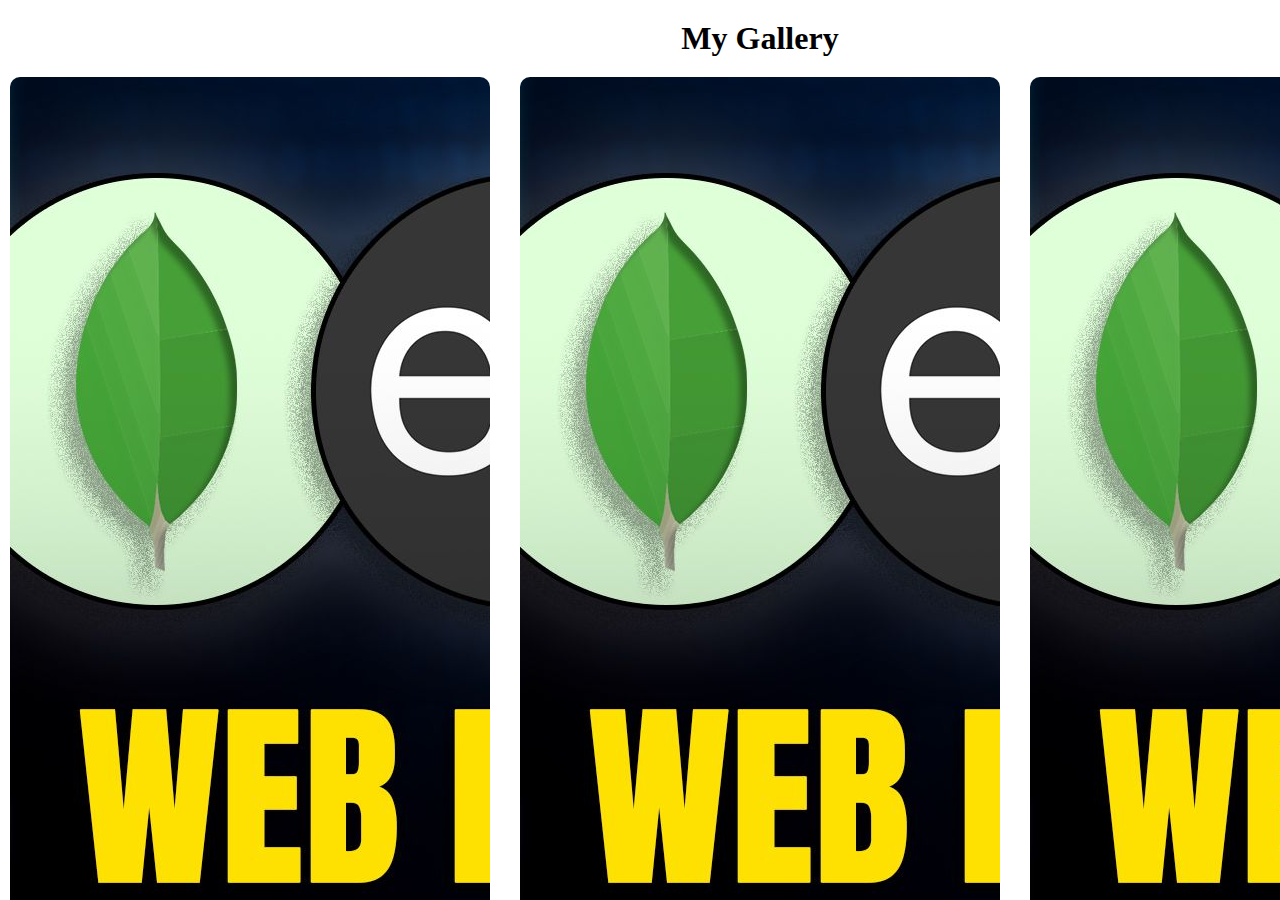
<file: first.html>
<!DOCTYPE html>
<html lang="en">
<head>
    <meta charset="UTF-8">
    <meta http-equiv="X-UA-Compatible" content="IE=edge">
    <meta name="viewport" content="width=device-width, initial-scale=1.0">
    <title>Document</title>
    <link rel="stylesheet" href="first.css">
</head>
<body>
    <div id="wrapper">

        <div class="container">
            <h1>My Gallery</h1>

            <div class="gallary">

                <figure class="card">
                    <img src="Web_Dev.jpg" alt="">
                    <figcaption>Images-1</figcaption>
                </figure>
                <figure class="card">
                    <img src="Web_Dev.jpg" alt="">
                    <figcaption>Images-1</figcaption>
                </figure>
                <figure class="card">
                    <img src="Web_Dev.jpg" alt="">
                    <figcaption>Images-1</figcaption>
                </figure>
                <figure class="card">
                    <img src="Web_Dev.jpg" alt="">
                    <figcaption>Images-1</figcaption>
                </figure>
                <figure class="card">
                    <img src="Web_Dev.jpg" alt="">
                    <figcaption>Images-1</figcaption>
                </figure>
                <figure class="card">
                    <img src="Web_Dev.jpg" alt="">
                    <figcaption>Images-1</figcaption>
                </figure>

            </div>

        </div>

    </div>  
</body>
</html>
</file>
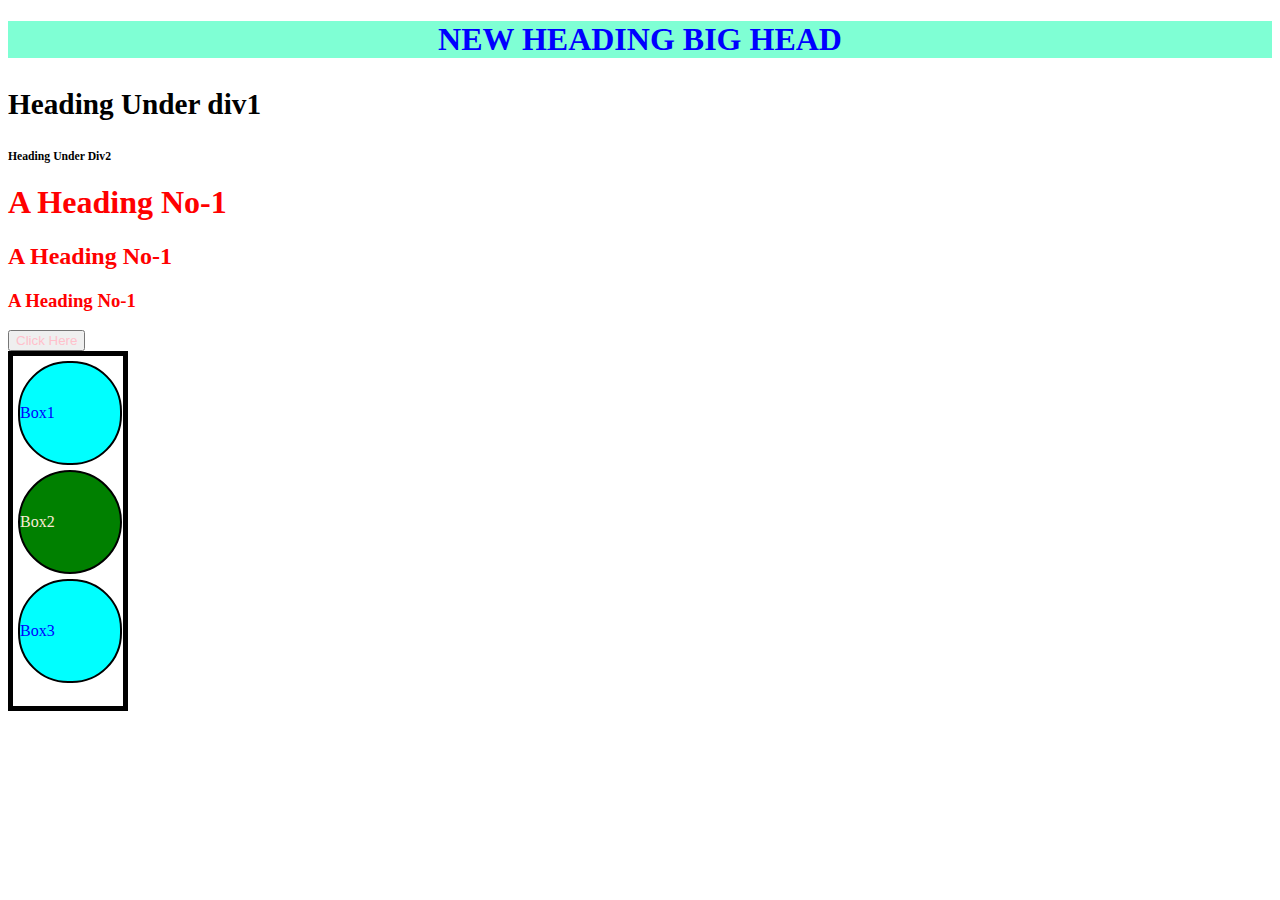
<file: index1.html>
<!DOCTYPE html>
<html lang="en">
<head>
    <meta charset="UTF-8">
    <meta http-equiv="X-UA-Compatible" content="IE=edge">
    <meta name="viewport" content="width=device-width, initial-scale=1.0">
    <title>Document</title>
    <link rel="stylesheet" href="style1.css">
    <style>
        button{
            color:blue;
        }
    </style>
</head>
<body>
    <div id="box">
        <h1>New Heading Big Head</h1>
    </div>
    
    <div id="div1">
        <h3>Heading Under div1</h3>
        <div id="div2">
            <h3>Heading Under Div2</h3>
        </div>
    </div>
    

    <h1 class="heading">A Heading No-1</h1>
    <h2 class="heading">A Heading No-1</h2>
    <h3 class="heading">A Heading No-1</h3>

    <button class="btn" style="color:pink">Click Here</button>
    <div id="bigbox">
        <div class="div1">Box1</div>
        <div class="div2">Box2</div>
        <div class="div3">Box3</div>
    </div>
    
</body>
</html>
</file>
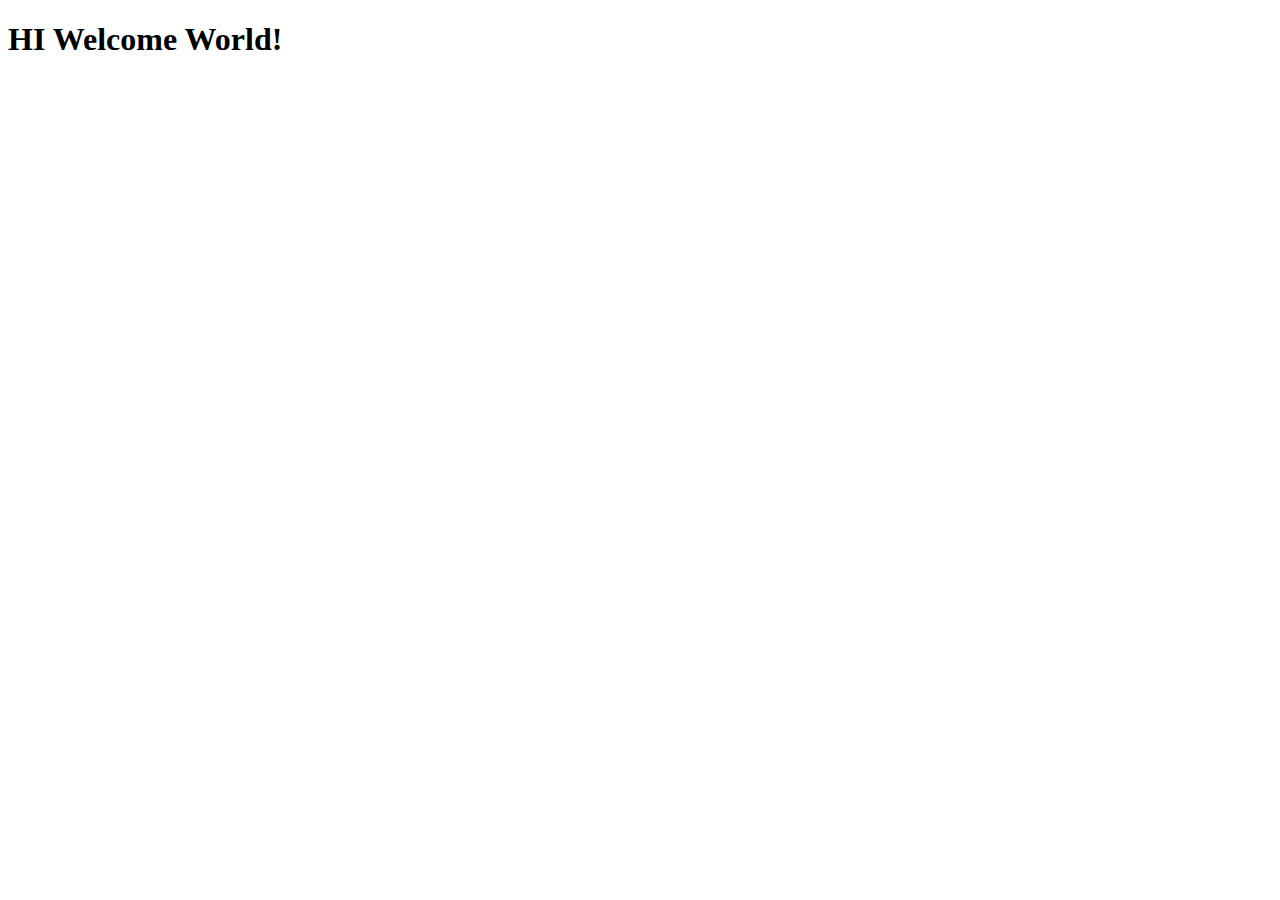
<file: Javatut.html>
<!DOCTYPE html>
<html lang="en">
<head>
    <meta charset="UTF-8">
    <meta http-equiv="X-UA-Compatible" content="IE=edge">
    <meta name="viewport" content="width=device-width, initial-scale=1.0">
    <title>JavaScript Tutotrial</title>
</head>
<body>
    <h1>HI Welcome World!</h1>

    <script>
       
    </script>
    
</body>
</html>
</file>
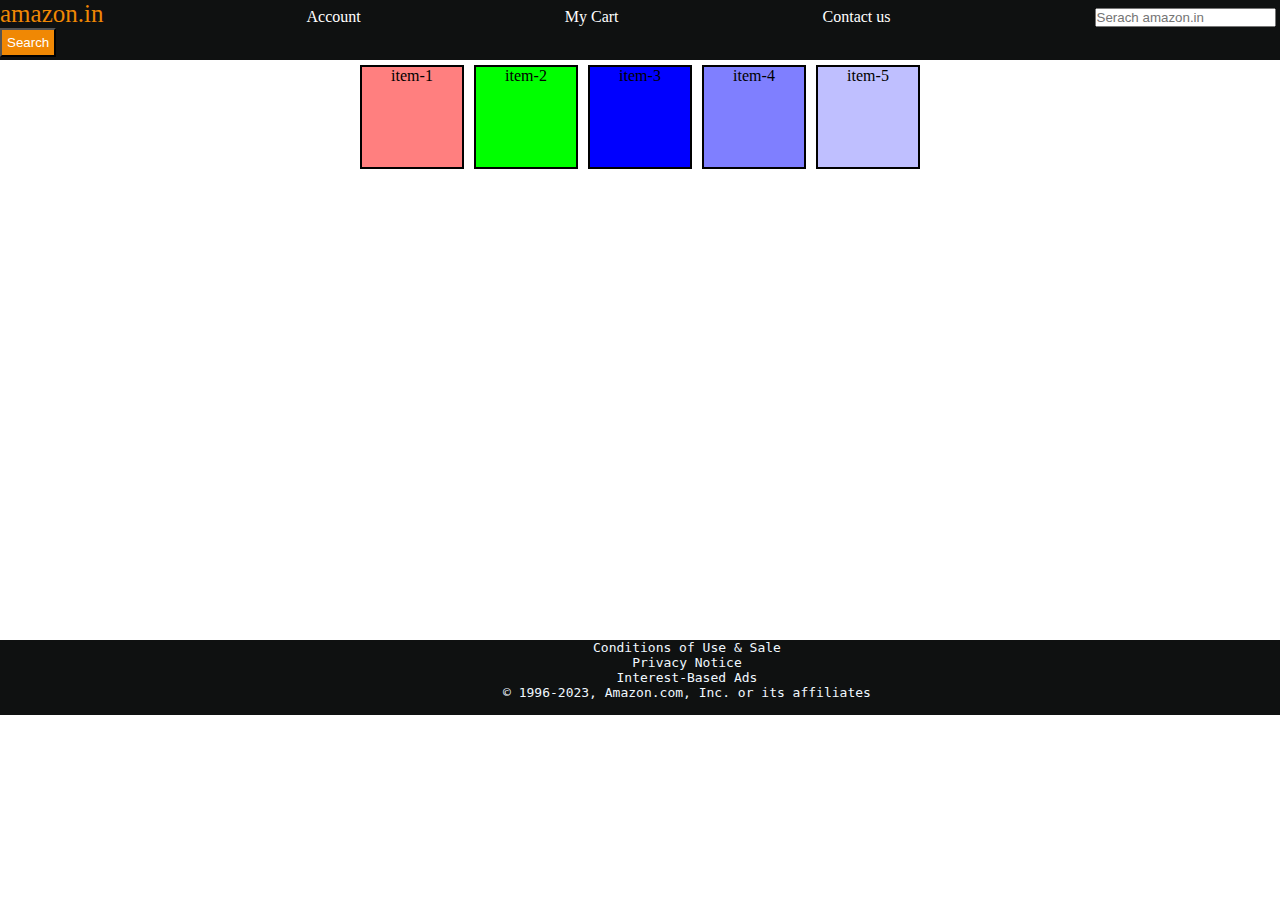
<file: nav.html>
<!DOCTYPE html>
<html lang="en">
<head>
    <meta charset="UTF-8">
    <meta http-equiv="X-UA-Compatible" content="IE=edge">
    <meta name="viewport" content="width=device-width, initial-scale=1.0">
    <title>Document</title>
    <link rel="stylesheet" href="style.css">
</head>
<body>
    <header>
        <div id="navbar">
           <a id="logo">amazon.in</a>
           <a>Account</a>
           <a>My Cart</a>
           <a>Contact us</a> 
           <input class="search" placeholder="Serach amazon.in">
           <button id="searchbtn">Search</button>
        </div>
    </header>
    <div id="content">
        <div class="items" style="background-color:rgba(255,0,0,0.5)">item-1</div>
        <div class="items" style="background-color:rgba(0,255,0,7.5)">item-2</div>
        <div class="items" style="background-color:rgba(0,0,255,1)">item-3</div>
        <div class="items" style="background-color:rgba(0,0,255,0.5)">item-4</div>
        <div class="items" style="background-color:rgba(0,0,255,0.25)">item-5</div>
    </div>
    <footer id="footer">
        <pre>
            Conditions of Use & Sale
            Privacy Notice
            Interest-Based Ads
            © 1996-2023, Amazon.com, Inc. or its affiliates
        </pre>
    </footer>
</body>
</html>
</file>
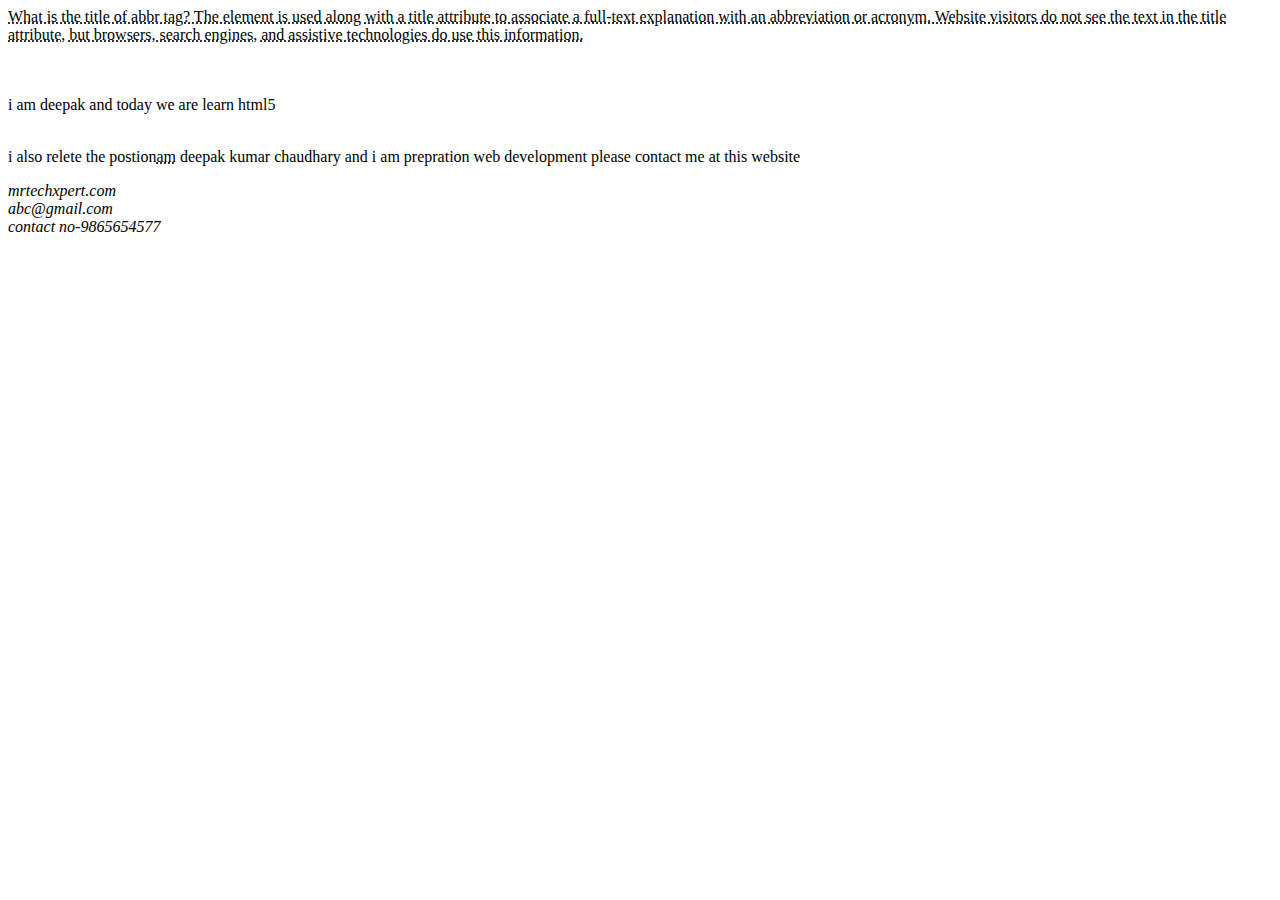
<file: notepadpp.html>
<doctype html>
<html>
<head>
	<title> A Mega Web Dev </title>
</head>
<body>
	<abbr title="lobe kya ho raha hai">What is the title of abbr tag?
The element is used along with a title attribute to associate a 
full-text explanation with an abbreviation or acronym. 
Website visitors do not see the text in the title attribute, 
but browsers, search engines, and assistive technologies do use this 
information.
	</abbr>
	<br><br><br>
	<p> i am deepak and today we are learn html5<p>
	<br>
	i also relete the postion<abbr title="MrTexhxpert">am</abbr> 
	deepak kumar chaudhary and
	i am prepration web development
	 please contact me at this website <address> mrtechxpert.com
	<br>abc@gmail.com<br>contact no-9865654577</address>
</body>
</html>
</file>
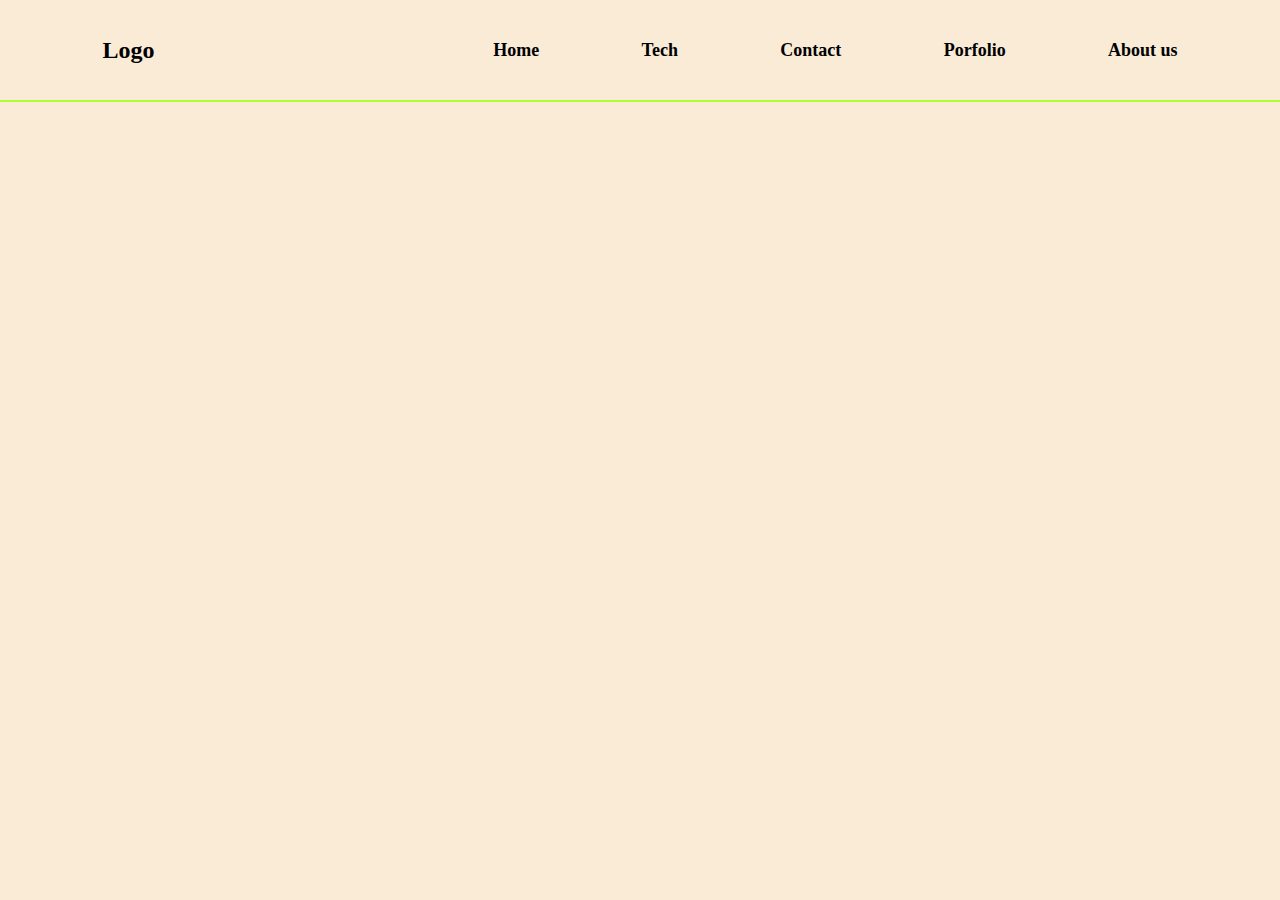
<file: responsive.html>
<!DOCTYPE html>
<html lang="en">
<head>
    <meta charset="UTF-8">
    <meta name="viewport" content="width=device-width, initial-scale=1.0">
    <title>Document</title>
    <link rel="stylesheet" href="responsive.css">
</head>
<body>
    <div class="wrapper">
        <div class="nav">
            <h2>Logo</h2>
            <div class="nav-2">
                <h4>Home</h4>
                <h4>Tech</h4>
                <h4>Contact</h4>
                <h4>Porfolio</h4>
                <h4>About us</h4>
            </div>   
        </div>
    </div>
    
</body>
</html>
</file>
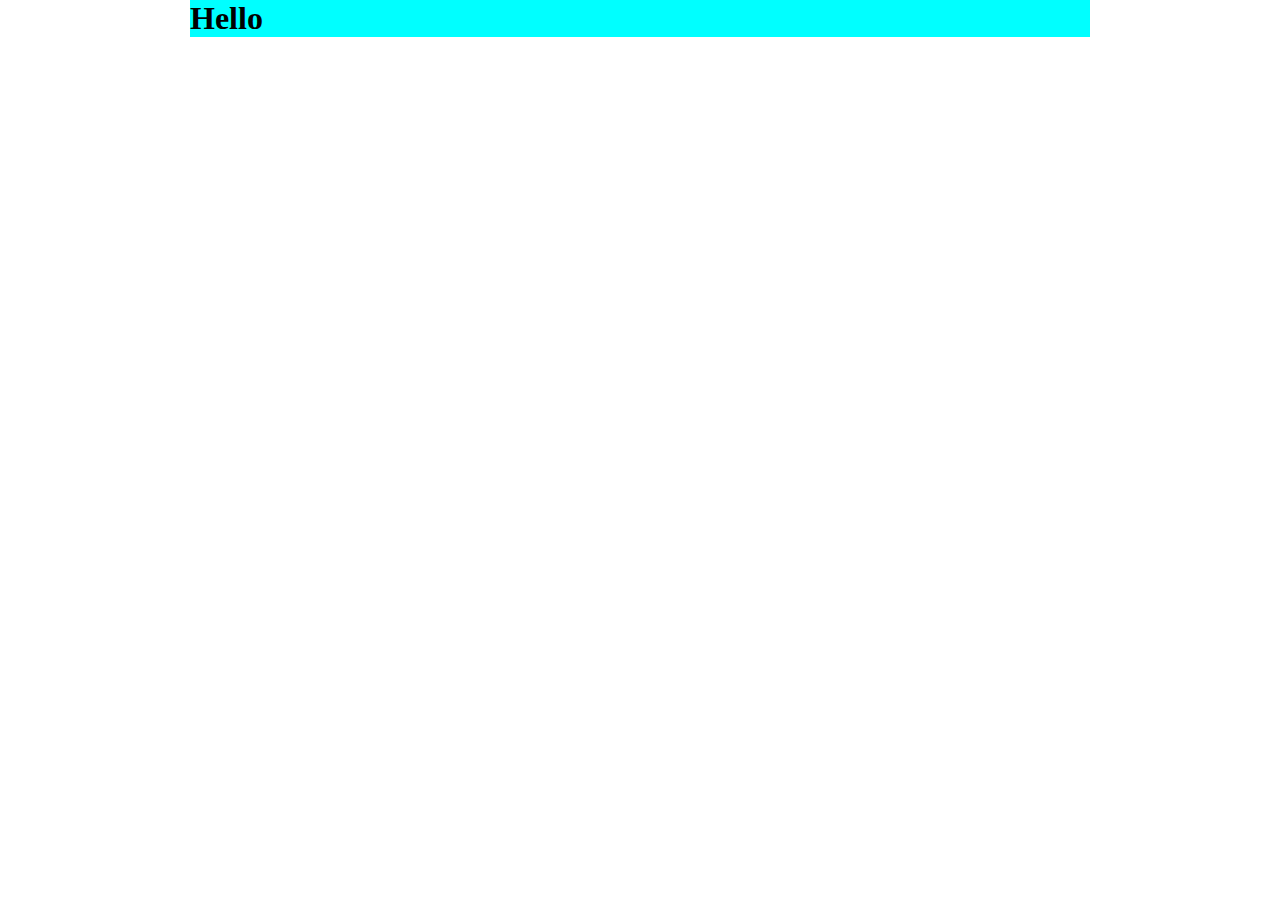
<file: 10# Project/project-2.html>
<!DOCTYPE html>
<html lang="en">
  <head>
    <meta charset="UTF-8" />
    <meta name="viewport" content="width=device-width, initial-scale=1.0" />
    <link rel="stylesheet" href="project-2.css" />
    <title>Document</title>
  </head>
  <body>
    <div class="wrapper">
      <div class="body-container">
        <h1>Hello</h1>
      </div>
    </div>
  </body>
</html>
</file>
<file: first.css>
*{
    padding: 0;
    margin: 0;
    box-sizing: border-box; 
}

#wrapper{
    height: 100vh;
    width:100vw;
    overflow-y:auto ;
    overflow-x: hidden;
}

.container{
    height:100vh;
    width: 1500px;
    margin: 10px;
}

.container h1{
    text-align: center;
    margin: 20px;
}

.gallary{
    display: flex; 
    flex-wrap: wrap;
    justify-content: space-between;
    object-fit: cover;
}

.card{
    width:32%;
    height: auto;
    overflow: hidden;
    margin-bottom: 20px;
    border-radius: 10px;

}
</file>
<file: style1.css>
*{
    /* margin: 0;
    padding: 0; */
    font-family: times 'Times New Roman', Times, serif   ;
}   

#div1{
    font-size: 25px;
}
#div2{
    font-size: 10px;
}

#box{
    text-transform: uppercase;
    background-color: aquamarine;
    color: blue;
    text-align: center;
}

.heading{
    color:red;
}

.button{
    color:green;
}
.div1,.div2, .div3{
    border:2px solid black;
    height: 100px;
    width: 100px;
    margin: 5px;
    display: flex;
    align-items: center;
    flex-direction: center;
    border-radius: 50px;
    color: blue;
    background-color: aqua;     
}

#bigbox{
    border: 5px solid black;
    width: 110px;
    height: 350px;
}

.div2{
    height: 100px;
    width: 100px;
    background-color: green;
    border-radius: 50%;
    color: antiquewhite;
}
</file>
<file: style.css>
*{
    margin: 0;
    padding: 0;

}
 
#navbar{
    height: 60px;
    background-color: #0f1111;
    color:white;
}

a{
    margin-right: 200px;
}
#logo{
    color:#f08804;
    font-size: 25px;

.search{
    margin: 5px;
    padding: 5px;
}    
}
#searchbtn{
    background-color:#f08804;
    color: white;
    padding: 5px;
}

.items{
    background-color: aqua;
    border:2px solid black;
    height: 100px;
    width: 100px;
    display: inline-block;
    margin: 5px;
}
#content{
    height: 580px;
    display: flex;
    flex-direction: row;
    text-align: center;
    justify-content: center;

}

#footer{
    background-color: #0f1111;
    color: aliceblue;
    text-align: center;
}
</file>
<file: responsive.css>
*{
    padding: 0;
    margin: 0;
}
html,body{
    padding: 0;
    margin: 0;
    height: 100%;
    width: 100%;
    font-family: Cambria, Cochin, Georgia, Times, 'Times New Roman', serif;
}

.wrapper{
    height: 100%;
    width: 100%;
    background-color: antiquewhite;
}

.nav{
    height: 100px;
    /* background-color: aquamarine; */
    display: flex;
    align-items: center;
    justify-content: space-between;
    padding: 0 8vw;
    border-bottom: 2px solid greenyellow;
}

.nav-2{
    display: flex;
    gap: 8vw;
    font-size: large;
}
</file>
<file: 10# Project/project-2.css>
* {
    margin: 0;
    padding: 0;
    box-sizing: border-box;
}

.wrapper {
    max-width: 900px;
    margin: 0 auto;
}

.body-container h1 {
    background-color: aqua;
}
</file>
